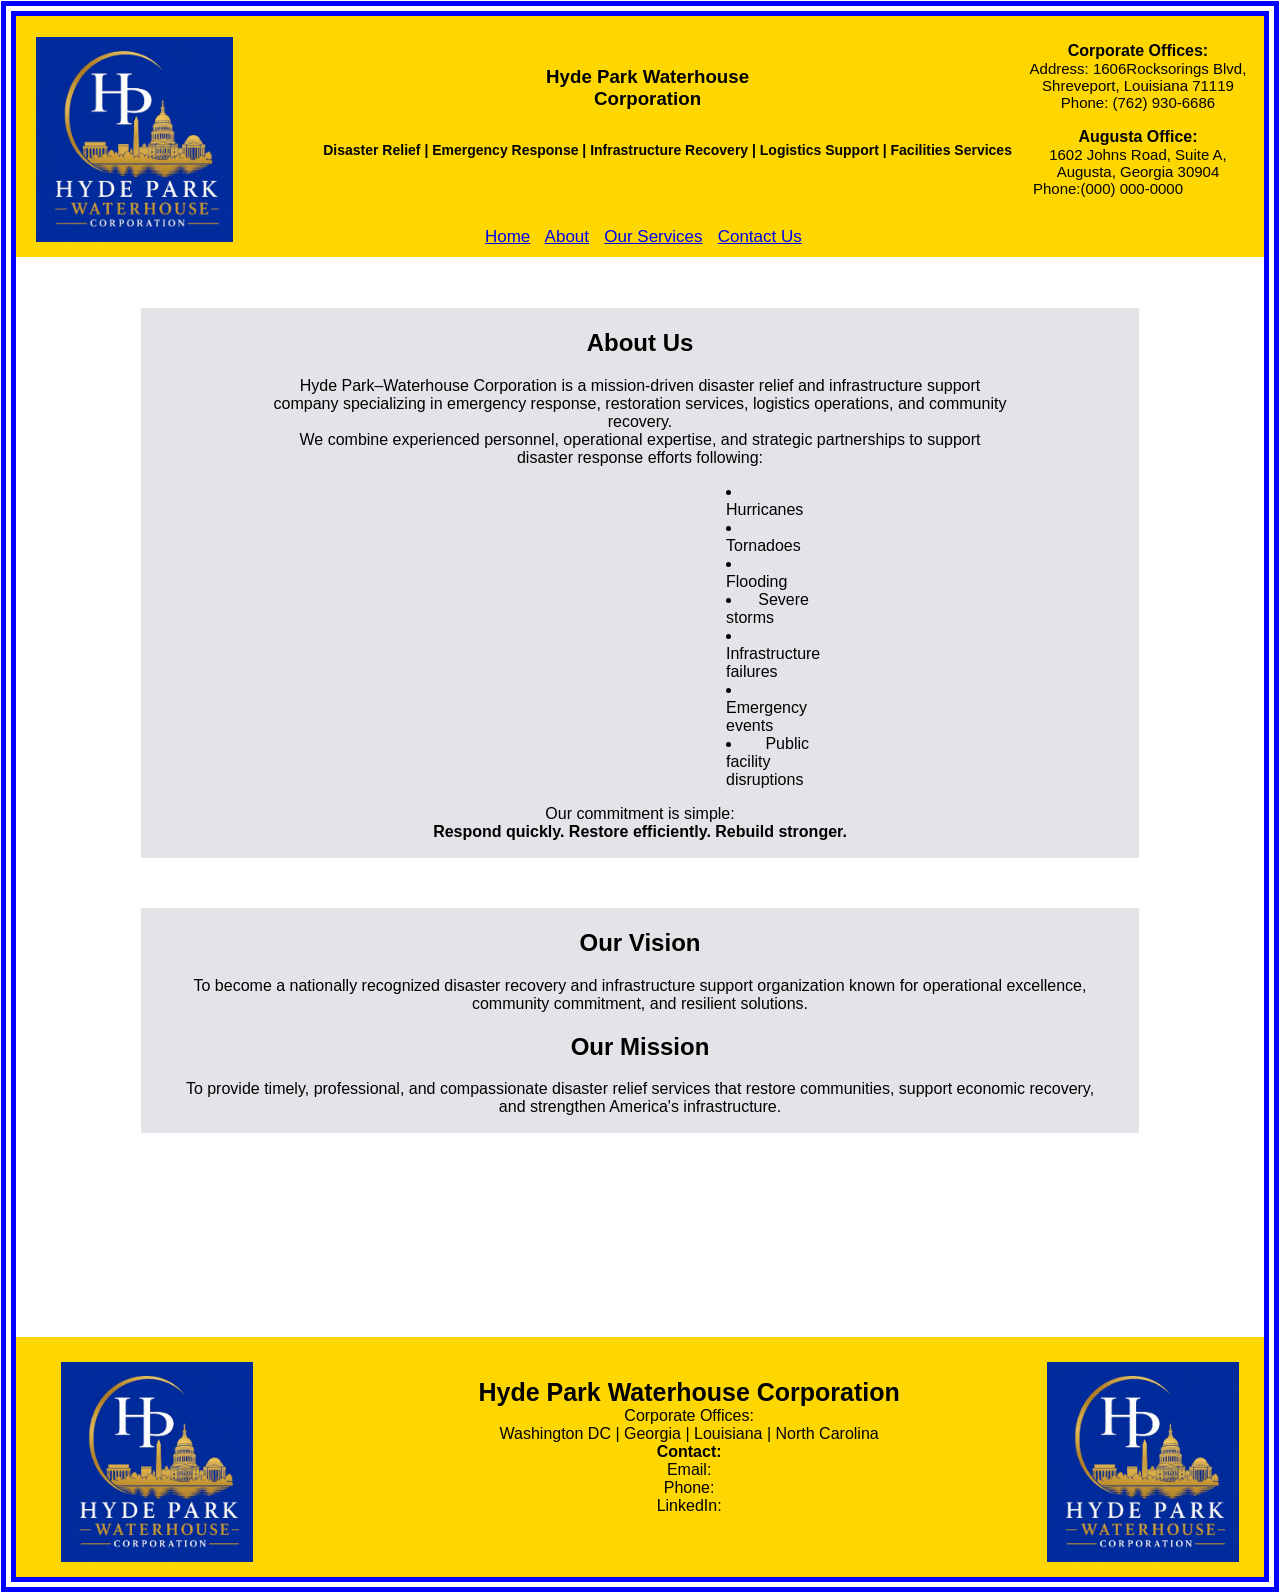
<file: About.html>
<!DOCTYPE html>
<html lang="en">

<head>
  <meta charset="utf-8">
  <link rel="stylesheet" href="HydePark.css">
  <link rel="stylesheet" href="background.css">
  <script src="hydepark.js" defer></script>
</head>

<body>
  <section>
    <article class="Top-heading">
      <header>
        <img class="logo" src="pics/hydeparlklogo.jpg" alt="">
        <div style=" font-size: 16px; float: left; margin-left: 50px; text-align: center; padding-top: 15px;">
          <h1>
            Hyde Park Waterhouse <br>Corporation
          </h1>
          <p style=" float: left; margin-left: 40px; text-align: center; padding-top: 0px; font-size: 14px;">
            <b>Disaster Relief | Emergency Response | Infrastructure Recovery | Logistics Support |
              Facilities Services</b>
          </p>
        </div>

        <p style="text-align: center; font-size: 15px; margin-left: 75%;padding-top: 10px;">
          <b style="font-size: 16px;">Corporate Offices:</b><br>
          Address: 1606Rocksorings Blvd,<br>
          Shreveport, Louisiana 71119 <br>
          Phone: (762) 930-6686 <br>
          <br>
          <b style="font-size: 16px;">Augusta Office:</b><br>
          1602 Johns Road, Suite A,<br>
          Augusta, Georgia 30904 <br>
          Phone:(000) 000-0000
        </p>
      </header>
      <nav>
        <a href="index.html">Home</a>
        <a href="About.html">About</a>
        <a href="Services.html">Our Services</a>
        <a href="Contact_Us.html">Contact Us</a>
      </nav>
    </article>
  </section>
  <main class="mainBackground">
    <article class="About-head">
      <h1>
        About Us
      </h1>
      <p style="padding-left: 100px; padding-right: 100px;">
        Hyde Park–Waterhouse Corporation is a mission-driven disaster relief and infrastructure support
        company specializing in emergency response, restoration services, logistics operations, and
        community recovery. <br>
        We combine experienced personnel, operational expertise, and strategic partnerships to support
        disaster response efforts following:
      </p>
      <div style="padding-left: 325px; padding-right: 300px;">
        <ul>
          <li>Hurricanes</li>
          <li>Tornadoes</li>
          <li>Flooding</li>
          <li>Severe storms</li>
          <li>Infrastructure failures</li>
          <li>Emergency events</li>
          <li>Public facility disruptions</li>
        </ul>
      </div>

      <p>
        Our commitment is simple: <br>
        <b>Respond quickly. Restore efficiently. Rebuild stronger.</b>
      </p>
    </article>
    <article>
      <div class="About-head">
        <div>
          <div>
            <h2>
              Our Vision
            </h2>
            <p>
              To become a nationally recognized disaster recovery and infrastructure support organization
              known for operational excellence, community commitment, and resilient solutions.
            </p>
          </div>
          <div>
            <h2>
              Our Mission
            </h2>
            <p>
              To provide timely, professional, and compassionate disaster relief services that restore
              communities, support economic recovery, and strengthen America&#39;s infrastructure.
            </p>
          </div>
        </div>
      </div>
    </article>
  </main>
  <section>
    <article class="Bottom-footer">
      <footer>
        <img class="logo" style="padding: 25px;" src="pics/hydeparlklogo.jpg" alt="">
        <div>
          <p style="float:left; text-align: center; margin-left: 200px; padding-top: 25px;">
            <b style=" font-size: 25px;">Hyde Park Waterhouse Corporation</b><br>
            Corporate Offices: <br>
            Washington DC | Georgia | Louisiana | North Carolina <br>
            <b>Contact:</b> <br>
            Email: <br>
            Phone: <br>
            LinkedIn: <br>
          </p>
        </div>
        <img class="logo" style="float: right; padding-right: 20px; padding: 25px;" src="pics/hydeparlklogo.jpg" alt="">
      </footer>
    </article>
  </section>
</body>
</file>
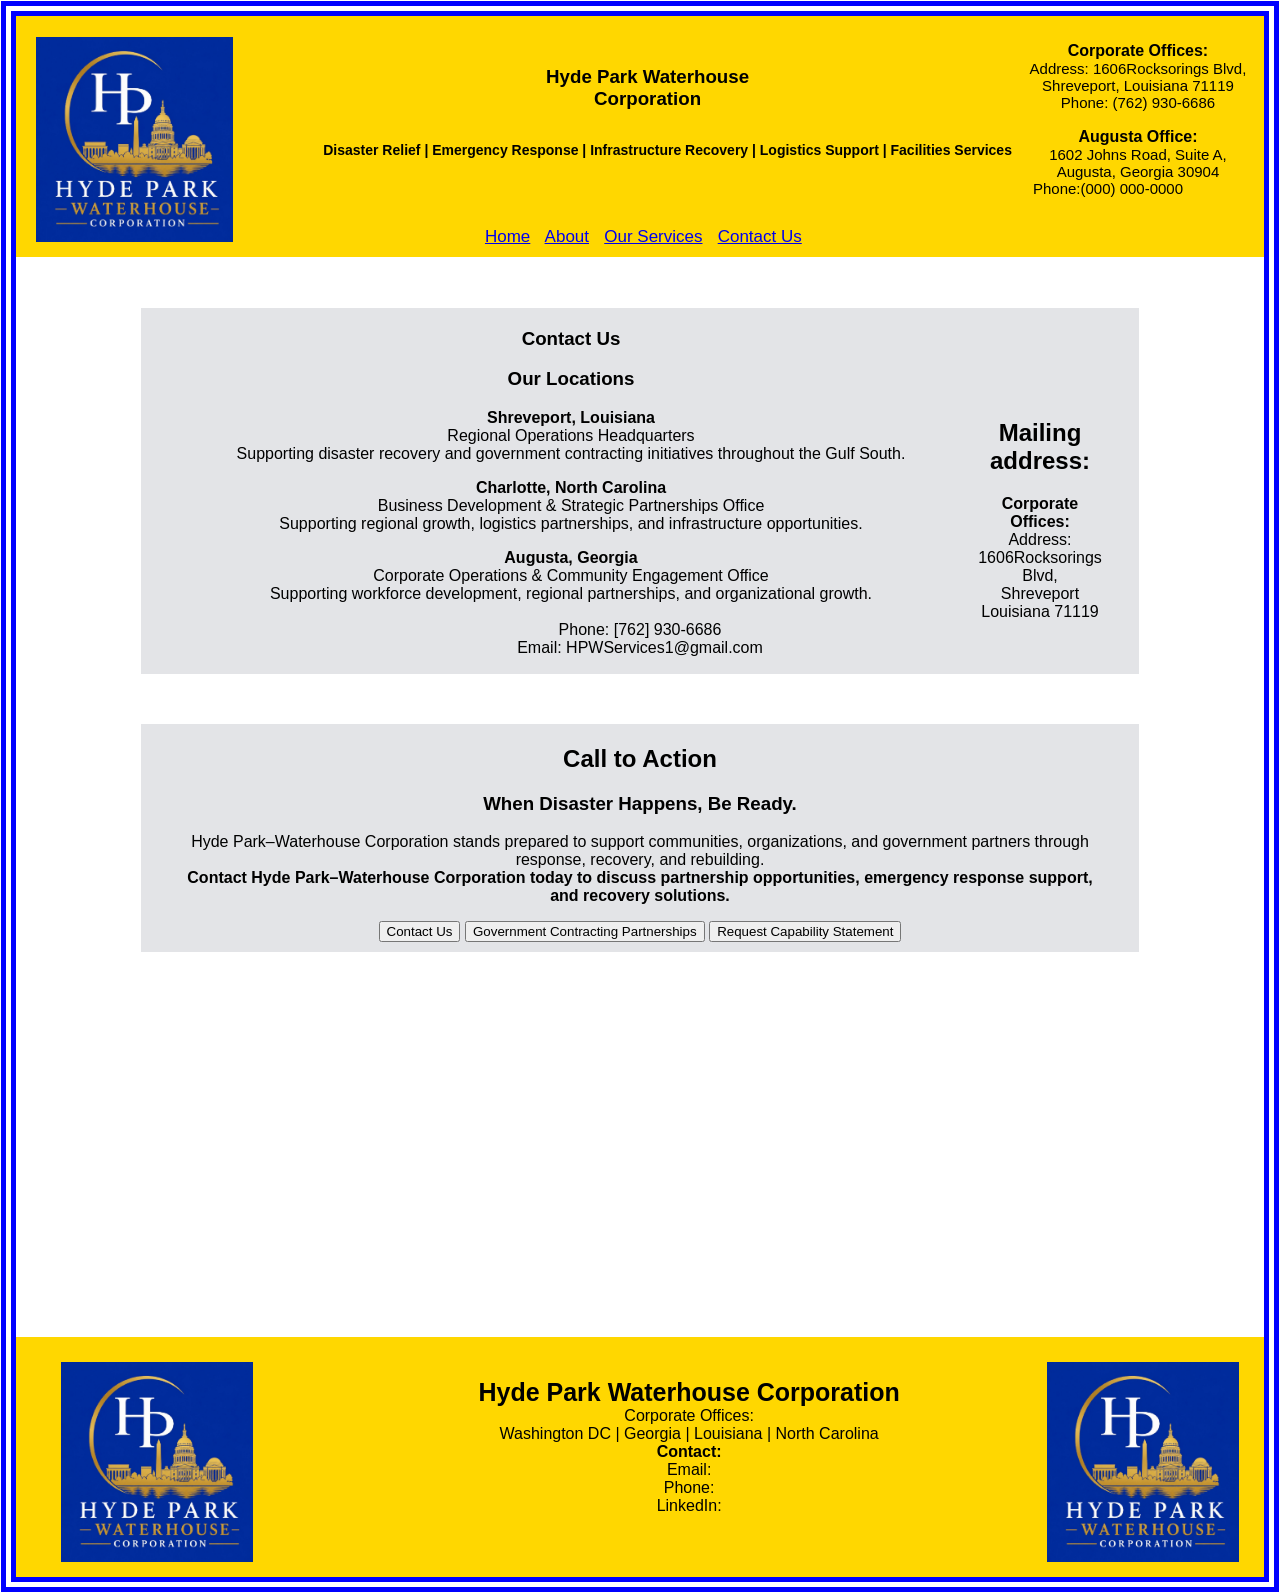
<file: Contact_Us.html>
<!DOCTYPE html>
<html lang="en">

<head>
  <meta charset="utf-8">
  <link rel="stylesheet" href="HydePark.css">
  <link rel="stylesheet" href="background.css">
  <script src="hydepark.js" defer></script>
</head>

<body>
  <section>
    <article class="Top-heading">
      <header>
        <img class="logo" src="pics/hydeparlklogo.jpg" alt="">
        <div style=" font-size: 16px; float: left; margin-left: 50px; text-align: center; padding-top: 15px;">
          <h1>
            Hyde Park Waterhouse <br>Corporation
          </h1>
          <p style=" float: left; margin-left: 40px; text-align: center; padding-top: 0px; font-size: 14px;">
            <b>Disaster Relief | Emergency Response | Infrastructure Recovery | Logistics Support |
              Facilities Services</b>
          </p>
        </div>

        <p style="text-align: center; font-size: 15px; margin-left: 75%;padding-top: 10px;">
          <b style="font-size: 16px;">Corporate Offices:</b><br>
          Address: 1606Rocksorings Blvd,<br>
          Shreveport, Louisiana 71119 <br>
          Phone: (762) 930-6686 <br>
          <br>
          <b style="font-size: 16px;">Augusta Office:</b><br>
          1602 Johns Road, Suite A,<br>
          Augusta, Georgia 30904 <br>
          Phone:(000) 000-0000
        </p>
      </header>
      <nav>
        <a href="index.html">Home</a>
        <a href="About.html">About</a>
        <a href="Services.html">Our Services</a>
        <a href="Contact_Us.html">Contact Us</a>
      </nav>
    </article>
  </section>

  <main class="mainBackground">
    <section class="About-head">
      <article class="self-clear">
        <div style="float: left; width: 800px;">
          <h1>Contact Us</h1>
          <h3>Our Locations</h3>
          <div>
            <p><b>Shreveport, Louisiana</b> <br>
              Regional Operations Headquarters <br>
              Supporting disaster recovery and government contracting initiatives throughout the Gulf South.
            </p>
            <p><b>Charlotte, North Carolina</b><br>
              Business Development &amp; Strategic Partnerships Office <br>
              Supporting regional growth, logistics partnerships, and infrastructure opportunities.
            </p>
            <p><b>Augusta, Georgia</b><br>
              Corporate Operations &amp; Community Engagement Office <br>
              Supporting workforce development, regional partnerships, and organizational growth.
            </p>
          </div>
        </div>
        <div style="padding-top: 90px;">
          <p>
          <h2>Mailing address:</h2>
          <b>Corporate Offices:</b><br>
          Address: 1606Rocksorings Blvd, <br>
          Shreveport Louisiana 71119 <br>
          Phone: [762] 930-6686 <br>
          Email: HPWServices1@gmail.com
          </p>
        </div>
      </article>
    </section>
    <section class="About-head" style="padding-bottom: 10px;">
      <article class="self-clear">
        <h2>Call to Action</h2>
        <h3>When Disaster Happens, Be Ready.</h3>
        <p>Hyde Park–Waterhouse Corporation stands prepared to support communities, organizations, and government
          partners through response, recovery, and rebuilding. <br>
          <b>Contact Hyde Park–Waterhouse Corporation today to discuss partnership opportunities, emergency response
            support, and recovery solutions.</b>
        </p>
        <button>Contact Us</button>
        <button>Government Contracting Partnerships</button>
        <button>Request Capability Statement</button>
      </article>
    </section>
  </main>

  <article class="Bottom-footer">
    <footer>
      <img class="logo" style="padding: 25px;" src="pics/hydeparlklogo.jpg" alt="">
      <div>
        <p style="float:left; text-align: center; margin-left: 200px; padding-top: 25px;">
          <b style=" font-size: 25px;">Hyde Park Waterhouse Corporation</b><br>
          Corporate Offices: <br>
          Washington DC | Georgia | Louisiana | North Carolina <br>
          <b>Contact:</b> <br>
          Email: <br>
          Phone: <br>
          LinkedIn: <br>
        </p>
      </div>
      <img class="logo" style="float: right; padding-right: 20px; padding: 25px;" src="pics/hydeparlklogo.jpg" alt="">
    </footer>
  </article>
  </section>
</body>
</file>
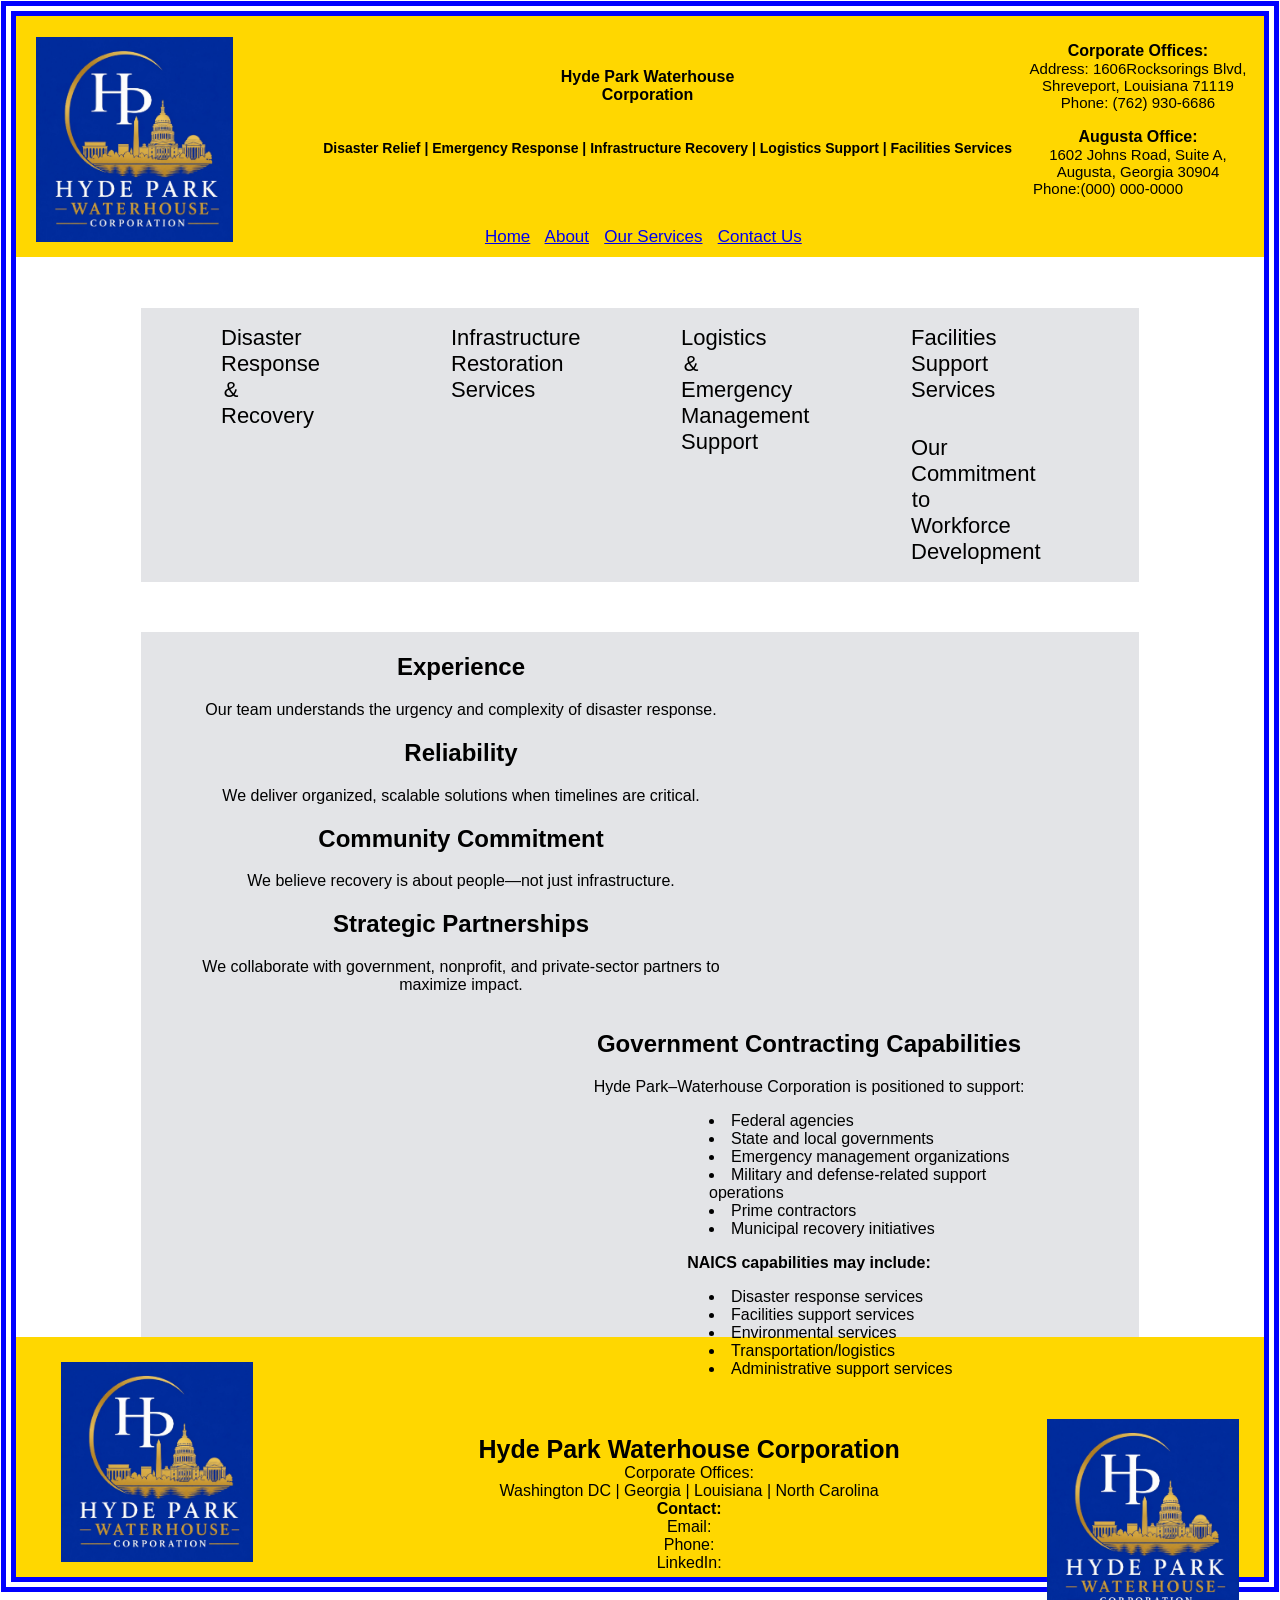
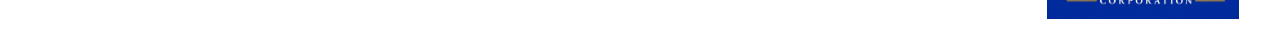
<file: Services.html>
<!DOCTYPE html>
<html lang="en">

<head>
  <meta charset="utf-8">
  <link rel="stylesheet" href="HydePark.css">
  <link rel="stylesheet" href="background.css">
  <script src="hydepark.js" defer></script>

</head>

<body>
  <section>
     <section>
    <article class="Top-heading">
      <header>
        <img class="logo" src="pics/hydeparlklogo.jpg" alt="">
        <div style=" font-size: 16px; float: left; margin-left: 50px; text-align: center; padding-top: 15px;">
          <h1>
            Hyde Park Waterhouse <br>Corporation
          </h1>
          <p style=" float: left; margin-left: 40px; text-align: center; padding-top: 0px; font-size: 14px;">
            <b>Disaster Relief | Emergency Response | Infrastructure Recovery | Logistics Support |
              Facilities Services</b>
          </p>
        </div>

        <p style="text-align: center; font-size: 15px; margin-left: 75%;padding-top: 10px;">
          <b style="font-size: 16px;">Corporate Offices:</b><br>
          Address: 1606Rocksorings Blvd,<br>
          Shreveport, Louisiana 71119 <br>
          Phone: (762) 930-6686 <br>
          <br>
          <b style="font-size: 16px;">Augusta Office:</b><br>
          1602 Johns Road, Suite A,<br>
          Augusta, Georgia 30904 <br>
          Phone:(000) 000-0000
        </p>
      </header>
      <nav>
        <a href="index.html">Home</a>
        <a href="About.html">About</a>
        <a href="Services.html">Our Services</a>
        <a href="Contact_Us.html">Contact Us</a>
      </nav>
    </article>
  </section>
    <main class="mainBackground">
      <section class="About-head">
        <article class="self-clear">
          <div class="sc1">
            <p><a href="javascript:void(0)"
                onclick="document.getElementById('light').style.display='block';document.getElementById('fade').style.display='block'"
                style="text-decoration: none; color: black; font-size: 22px;">Disaster
                Response &amp; Recovery </a>
            </p>
            <div id="light" class="white_content">
              <h2><b>
                  Disaster Response &amp; Recovery
                </b></h2>
              <p>
                Hyde Park–Waterhouse Corporation provides comprehensive disaster recovery support designed to assist
                communities, government agencies, and private organizations during emergency situations.
              <ul class="ul">
                Capabilities include:
                <li>Emergency mobilization</li>
                <li>Disaster debris removal support</li>
                <li>Storm recovery operations</li>
                <li>Temporary site support</li>
                <li>Emergency logistics coordination</li>
                <li>Community recovery services</li>
              </ul>
              </p><a href="javascript:void(0)"
                onclick="document.getElementById('light').style.display='none';document.getElementById('fade').style.display='none'">Close</a>
            </div>
            <div id="fade" class="black_overlay"></div>
          </div>
          <div class="sc1">
            <p><a href="javascript:void(0)"
                onclick="document.getElementById('2').style.display='block';document.getElementById('fade').style.display='block'"
                style="text-decoration: none; color: black; font-size: 22px;">Infrastructure Restoration Services </a>
            </p>
            <div id="2" class="white_content">
              <h2><b>
                  Infrastructure Restoration Services
                </b></h2>
              <p>
                Recovery requires more than cleanup—it requires rebuilding. <br>
                Our infrastructure support services include:
              <ul class="ul">
                <li>Facilities restoration</li>
                <li>Building maintenance support</li>
                <li>Site preparation</li>
                <li>Property recovery assistance</li>
                <li>Environmental cleanup support</li>
                <li>Infrastructure readiness services</li>
              </ul>
              <p>We help restore essential operations and create pathways toward long-term recovery.

              </p>
              </p><a href="javascript:void(0)"
                onclick="document.getElementById('2').style.display='none';document.getElementById('fade').style.display='none'">Close</a>
            </div>
            <div id="fade" class="black_overlay"></div>
          </div>
          <div class="sc1">
            <p><a href="javascript:void(0)"
                onclick="document.getElementById('3').style.display='block';document.getElementById('fade').style.display='block'"
                style="text-decoration: none; color: black; font-size: 22px;">Logistics &amp; Emergency Management
                Support </a>
            </p>
            <div id="3" class="white_content">
              <h2><b>
                  Logistics &amp; Emergency Management
                  Support
                </b></h2>
              <p>
                During a crisis, resources must move efficiently.
              <ul class="ul">
                Our logistics capabilities include:
                <li>Transportation coordination</li>
                <li>Equipment support</li>
                <li>Supply distribution</li>
                <li>Emergency staging operations</li>
                <li>Workforce deployment</li>
                <li>Field operations support</li>
              </ul>
              <p>Hyde Park–Waterhouse Corporation helps ensure resources reach the people and places that need
                them most.
              </p>
              </p><a href="javascript:void(0)"
                onclick="document.getElementById('3').style.display='none';document.getElementById('fade').style.display='none'">Close</a>
            </div>
            <div id="fade" class="black_overlay"></div>
          </div>
          <div class="sc1">
            <p><a href="javascript:void(0)"
                onclick="document.getElementById('4').style.display='block';document.getElementById('fade').style.display='block'"
                style="text-decoration: none; color: black; font-size: 22px;">
                Facilities Support Services
              </a>
            </p>
            <div id="4" class="white_content">
              <h2><b>
                  Facilities Support Services
                </b></h2>
              <p>
                We provide dependable facilities support solutions for:
              <ul class="ul">
                <li>Government facilities</li>
                <li>Commercial properties</li>
                <li>Community organizations</li>
                <li>Emergency operations centers</li>
              </ul>
              <ul class="ul">
                Services include:
                <li>Janitorial support</li>
                <li>Building maintenance</li>
                <li>Facility readiness</li>
                <li>Operational support services</li>
              </ul>
              </p><a href="javascript:void(0)"
                onclick="document.getElementById('4').style.display='none';document.getElementById('fade').style.display='none'">Close</a>
            </div>
            <div id="fade" class="black_overlay"></div>
          </div>
          <div class="sc1">
            <p><a href="javascript:void(0)"
                onclick="document.getElementById('5').style.display='block';document.getElementById('fade').style.display='block'"
                style="text-decoration: none; color: black; font-size: 22px;">
                Our Commitment to Workforce Development
              </a>
            </p>
            <div id="5" class="white_content">
              <h2><b>
                  Our Commitment to Workforce
                  Development
                </b></h2>
              <p>
                At Hyde Park–Waterhouse Corporation, rebuilding communities also means creating
                opportunities. <br>
                We are committed to developing a workforce that includes:
              <ul class="ul">

                <li>Veterans</li>
                <li>Individuals with disabilities</li>
                <li>Local community members</li>
                <li>Skilled trades professionals</li>
                <li>Emergency response personnel</li>
              </ul>
              <p>
                Our workforce model supports economic opportunity while strengthening community resilience.
              </p>
              </p><a href="javascript:void(0)"
                onclick="document.getElementById('5').style.display='none';document.getElementById('fade').style.display='none'">Close</a>
            </div>
            <div id="fade" class="black_overlay"></div>
          </div>
        </article>
      </section>
      <section class="About-head">
        <article class="self-clear ">
          <div class="sc2">
            <h2 class=>Experience</h2>
            <p>Our team understands the urgency and complexity of disaster response.</p>
            <h2>Reliability</h2>
            <p>We deliver organized, scalable solutions when timelines are critical.</p>
            <h2>Community Commitment</h2>
            <p>We believe recovery is about people—not just infrastructure.</p>
            <h2>Strategic Partnerships</h2>
            <p>We collaborate with government, nonprofit, and private-sector partners to maximize impact.</p>
          </div>
          <div class="sc3">
            <h2>Government Contracting Capabilities</h2>
            <p>Hyde Park–Waterhouse Corporation is positioned to support:</p>
            <ul style="padding-left: 200px;">
              <li>Federal agencies</li>
              <li>State and local governments</li>
              <li>Emergency management organizations</li>
              <li>Military and defense-related support <br> operations</li>
              <li>Prime contractors</li>
              <li>Municipal recovery initiatives</li>
            </ul>
            <p><b>NAICS capabilities may include:</b></p>
            <ul style="padding-left: 200px;">
              <li>Disaster response services</li>
              <li>Facilities support services</li>
              <li>Environmental services</li>
              <li>Transportation/logistics</li>
              <li>Administrative support services</li>
            </ul>

          </div>



        </article>
      </section>
    </main>
    <footer class="Bottom-footer">
      <img class="logo" style="padding: 25px;" src="pics/hydeparlklogo.jpg" alt="">
      <div>
        <p style="float:left; text-align: center; margin-left: 200px; padding-top: 25px;">
          <b style=" font-size: 25px;">Hyde Park Waterhouse Corporation</b><br>
          Corporate Offices: <br>
          Washington DC | Georgia | Louisiana | North Carolina <br>
          <b>Contact:</b> <br>
          Email: <br>
          Phone: <br>
          LinkedIn: <br>
        </p>
      </div>
      <img class="logo" style="float: right; padding-right: 20px; padding: 25px;" src="pics/hydeparlklogo.jpg" alt="">
    </footer>
</body>
</file>
<file: HydePark.css>
body {
  border: blue;
  border-style: double;
  border-width: 15px;
  margin: 1px;

}



.logo {
  float: left;
  height: 250px;
  margin-left: 20px;
  padding-top: 5px;
  padding-bottom: 40px;
}


nav {
  text-align: center;
  font-size: 17px;
  padding-bottom: 10px;
  padding-top: 15px;
  margin-right: 200px;
}

a {
  padding-right: 1%;
}



/*slidshow */
* {
  box-sizing: border-box;
}

body {
  font-family: Verdana, sans-serif;
}

.mySlides {
  display: none;
}

img {
  vertical-align: middle;
}

/* Slideshow container */
.slideshow-container {
  width: 500px;
  height: 300px;
  position: static;
  margin-left: 35%;
}

/* Number text (1/3 etc) */
.numbertext {
  color: #f2f2f2;
  font-size: 12px;
  padding: 8px 12px;
  position: absolute;
  top: 0;
}

/* The dots/bullets/indicators */
.dot {
  height: 15px;
  width: 15px;
  margin: 0 2px;
  background-color: #bbb;
  border-radius: 50%;
  display: inline-block;
  transition: background-color 0.6s ease;
}

.active {
  background-color: #717171;
}

/* Fading animation */
.fade {
  animation-name: fade;
  animation-duration: 1.5s;
}

@keyframes fade {
  from {
    opacity: .4
  }

  to {
    opacity: 1
  }
}

/* On smaller screens, decrease text size*/
@media only screen and (max-width: 300px) {
  .text {
    font-size: 11px
  }
}

.sc1 {
  text-align: center;
  float: left;
  width: 20px;
  padding: 0px;
  margin-left: 50px;
  margin-right: 160px;

}

.sc2{
   text-align: center;
  float: left;
  width: 580px;
}
.sc3{
   text-align: center;
  float: right;
  width: 600px;
}

.self-clear::after {
  content: "";
  display: block;
  clear: both;
}

.About-head {
  text-align: center;
  background-color: rgba(221, 222, 226, 0.8);
  color: black;
  margin-top: 50px;
  margin-left: 125px;
  margin-right: 125px;
  padding: 1px 30px 1px 30px;
  margin-bottom: 20px;
}

ul {
  list-style-position: inside;
  /* Pulls the bullet marker into the centered line */
  padding-left: 230px;
  /* Clears default browser indent padding */
  text-align: justify;
}

.black_overlay {
  display: none;
  position: fixed;
  top: 0%;
  left: 0%;
  width: 100%;
  height: 100%;
  background-color: black;
  z-index: 1001;
  -moz-opacity: 0.8;
  opacity: .80;
  filter: alpha(opacity=80);
}
.white_content {
  display: none;
  position: fixed;
  top: 35%;
  left: 25%;
  width: 50%;
  height: 60%;
  padding: 16px;
  border: 16px solid gold;
  background-color: white;
  z-index: 1002;
  overflow: auto;
}
</file>
<file: background.css>
.Top-heading {
  background-color: gold;
  padding-top: 1px;
}

/*body background*/
@keyframes change-bg {

  0%,
  100% {
    background-image: url('pics/dc.jpg');
  }

  33% {
    background-image: url('pics/ShreveportLA.jpg');
  }

  66% {
    background-image: url('pics/Uptown\ Charlotte\ skyline.jpg');
  }
}

.mainBackground {
  padding-top: 1px;
  padding-bottom: 30px;
  width: 100%;
  height: 120vh;
  background-size: cover;
  background-position: center;
  animation: change-bg 50s infinite;
}
/* end of body background*/


.Bottom-footer {
  background-color: gold;
  padding-top: 0px;
  padding-bottom: 240px;
}
</file>
